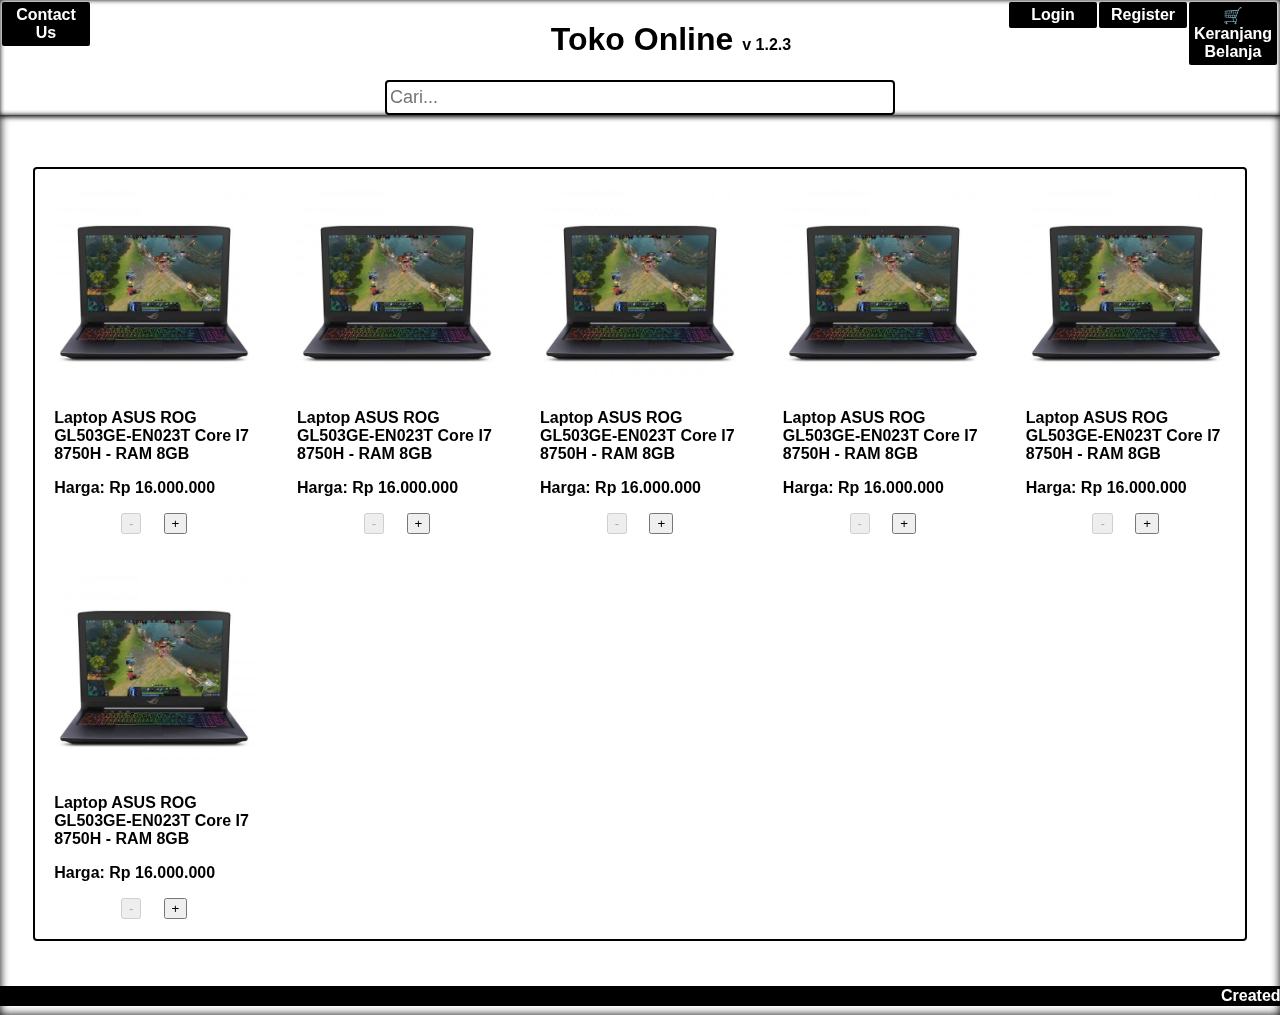
<file: index.html>
<!DOCTYPE html>
<html>
<head>
    <meta charset="UTF-8">
    <meta name="viewport" content="width=device-width, initial-scale=1.0">
    <meta http-equiv="X-UA-Compatible" content="ie=edge">
    <title>Toko Online</title>
    <link rel="stylesheet" href="./css/style.css">
    <script src="script.js"></script>
</head>
<body class="body1">

    <!--Header-->
    <div class="header2"></div>
    <div class="header">
        <div style="width: 100%">
            <a href="ContactUs.html"><button class="button button--black" style="float: left; margin-top: 2px; margin-left: 2px">Contact<br>Us</button></a>
            <a href="KeranjangBelanja.html"><button class="button button--black" style="float: right; margin-top: 2px; margin-right: 3px">🛒Keranjang Belanja</button></a>
            <a href="#containerRegister"><button class="button button--black" style="float: right; margin: 2px; margin-top: 2px">Register</button></a>
            <a href="#containerLogin"><button class="button button--black" style="float: right; margin-top: 2px">Login</button></a>
            <h1 style="display: inline-block; margin-left: 36%"><a href="index.html" style="color: black;
            text-decoration: unset">Toko Online</a></h1>&nbsp;&nbsp;v 1.2.3
        </div>
        <div style="text-align: center; margin-bottom: 20px">
            <input type="search" placeholder="Cari..." style="width: 510px; height: 35px; font-size: 18px; border: solid black 2px; padding: 3px; border-radius: 4px">
        </div>
        <div class="filterSort" id="filterSort">
            <button class="button__filterSort">Filter:</button>&nbsp;&nbsp;&nbsp;<button class="button__filterSort">Sort by:</button>
        </div>
    </div>

    <!-- Iframes -->
    <div class="containerLogin" id="containerLogin">
        <iframe src="Login.html" title="Login Page" class="iframeLogin"></iframe>
    </div>
    <div class="containerRegister" id="containerRegister">
        <iframe src="Register.html" title="Register Page" class="iframeRegister"></iframe>
    </div>

    <!--Body-->
    <div class="body">
        <div class="item">
            <img class="item__thumbnail" src="./img/3960666_77979a37-b61a-4ea6-8a91-decdc3533a89_500_500.jpg">
            <p class="item__description">Laptop ASUS ROG GL503GE-EN023T Core I7 8750H - RAM 8GB</p>
            <p class="item__price">Harga: Rp 16.000.000</p>
            <div style="text-align: center">
                <button class="button__quantity" disabled>-</button> &nbsp; &nbsp;
                <button class="button__quantity">+</button>
            </div>
        </div>
        <div class="item">
            <img class="item__thumbnail" src="./img/3960666_77979a37-b61a-4ea6-8a91-decdc3533a89_500_500.jpg">
            <p class="item__description">Laptop ASUS ROG GL503GE-EN023T Core I7 8750H - RAM 8GB</p>
            <p class="item__price">Harga: Rp 16.000.000</p>
            <div style="text-align: center">
                <button class="button__quantity" disabled>-</button> &nbsp; &nbsp;
                <button class="button__quantity">+</button>
            </div>
        </div>
        <div class="item">
            <img class="item__thumbnail" src="./img/3960666_77979a37-b61a-4ea6-8a91-decdc3533a89_500_500.jpg">
            <p class="item__description">Laptop ASUS ROG GL503GE-EN023T Core I7 8750H - RAM 8GB</p>
            <p class="item__price">Harga: Rp 16.000.000</p>
            <div style="text-align: center">
                <button class="button__quantity" disabled>-</button> &nbsp; &nbsp;
                <button class="button__quantity">+</button>
            </div>
        </div>
        <div class="item">
            <img class="item__thumbnail" src="./img/3960666_77979a37-b61a-4ea6-8a91-decdc3533a89_500_500.jpg">
            <p class="item__description">Laptop ASUS ROG GL503GE-EN023T Core I7 8750H - RAM 8GB</p>
            <p class="item__price">Harga: Rp 16.000.000</p>
            <div style="text-align: center">
                <button class="button__quantity" disabled>-</button> &nbsp; &nbsp;
                <button class="button__quantity">+</button>
            </div>
        </div>
        <div class="item">
            <img class="item__thumbnail" src="./img/3960666_77979a37-b61a-4ea6-8a91-decdc3533a89_500_500.jpg">
            <p class="item__description">Laptop ASUS ROG GL503GE-EN023T Core I7 8750H - RAM 8GB</p>
            <p class="item__price">Harga: Rp 16.000.000</p>
            <div style="text-align: center">
                <button class="button__quantity" disabled>-</button> &nbsp; &nbsp;
                <button class="button__quantity">+</button>
            </div>
        </div>
        <div class="item">
            <img class="item__thumbnail" src="./img/3960666_77979a37-b61a-4ea6-8a91-decdc3533a89_500_500.jpg">
            <p class="item__description">Laptop ASUS ROG GL503GE-EN023T Core I7 8750H - RAM 8GB</p>
            <p class="item__price">Harga: Rp 16.000.000</p>
            <div style="text-align: center">
                <button class="button__quantity" disabled>-</button> &nbsp; &nbsp;
                <button class="button__quantity">+</button>
            </div>
        </div>
    </div>


    <!--Footer-->
    <marquee style="color: white; background-color: black; margin-bottom: 5px; padding: 1px">Created by:  David Erik Junanta, Giovanni Kurniawan & Reynardo Etantyo</marquee>

</body>
</html>
</file>
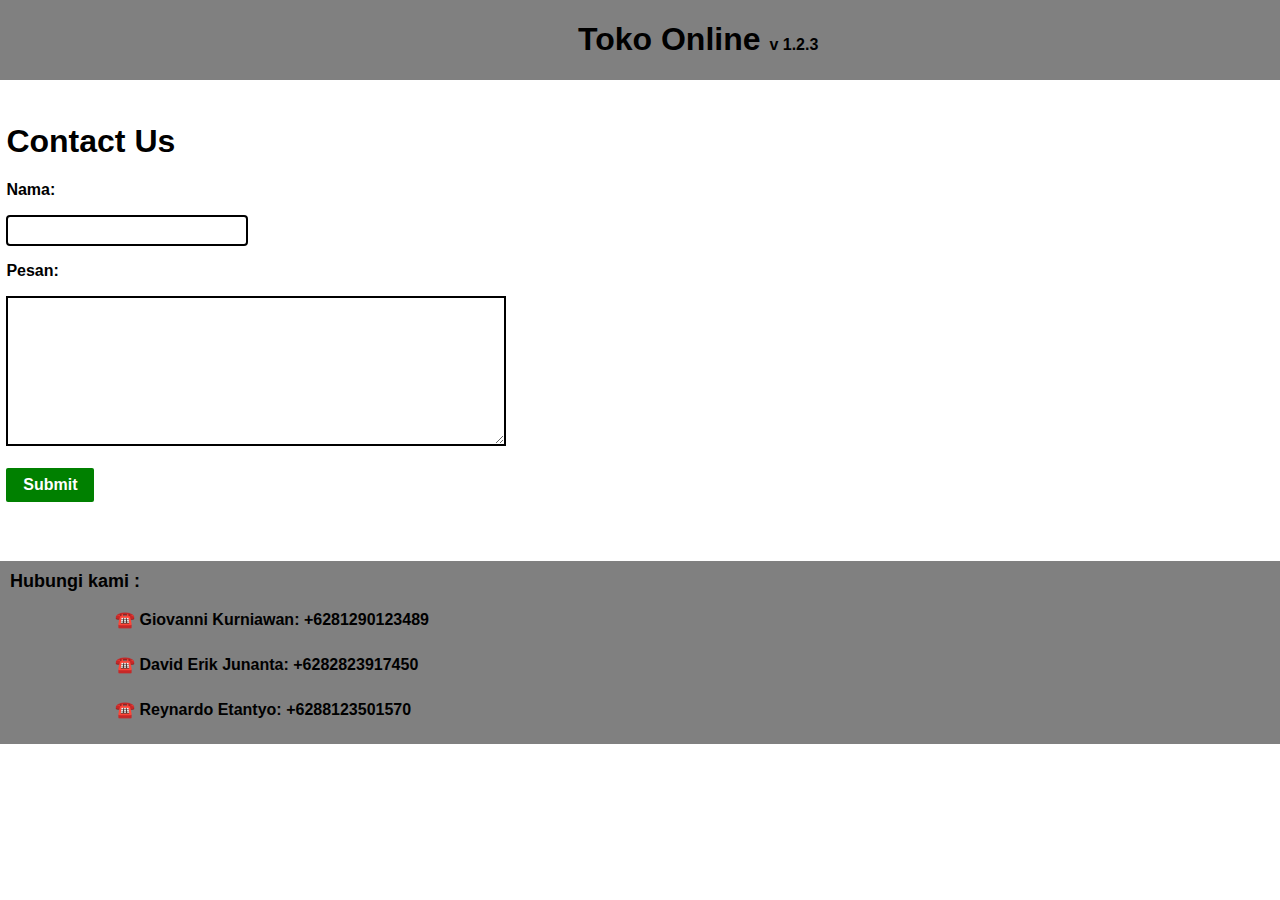
<file: ContactUs.html>
<!DOCTYPE html>
<html>
<head>
    <meta charset="UTF-8">
    <meta name="viewport" content="width=device-width, initial-scale=1.0">
    <meta http-equiv="X-UA-Compatible" content="ie=edge">
    <title>Contact Us</title>
    <link rel="stylesheet" href="./css/style.css">
    <script src="script.js"></script>
</head>
<body>

    <!--Heading-->
    <div style="background: grey; color: black">
        <h1 style="display: inline-block; margin-left: 578px">
            <a href="index.html" style="color: black; text-decoration: unset">Toko Online</a>
        </h1>&nbsp;&nbsp;v 1.2.3
    </div><!-- <hr style="background-color: black; height: 2px; border: 0; margin: 4px 0"> -->

    <!--Body-->
    <div style="margin: 43px 6.4px 23px">
        <h1>Contact Us</h1>
        <p>Nama:</p><input type="text" style="font-size: 18px; border: solid black 2px; padding: 3px; border-radius: 4px">
        <p>Pesan:</p><textarea style="width: 500px; height: 150px;"></textarea>
        <br><br>
        <button class="button button--green" type="submit" onclick="alert('Pesan Anda sudah terkirim!')">Submit</button>
    </div><br>


    <!--Footer-->
    <div style="background-color: grey; color: black">
        <p style="font-size: large; margin-left: 10px; padding-top: 10px;">Hubungi kami : </p>
        <p style="margin-left: 115px; padding-bottom: 10px;">☎️ Giovanni Kurniawan: +6281290123489</p>
        <p style="margin-left: 115px; padding-bottom: 10px;">☎️ David Erik Junanta: +6282823917450</p>
        <p style="margin-left: 115px; padding-bottom: 25px;">☎️ Reynardo Etantyo: +6288123501570</p>
    </div>
    
</body>     
</html>
</file>
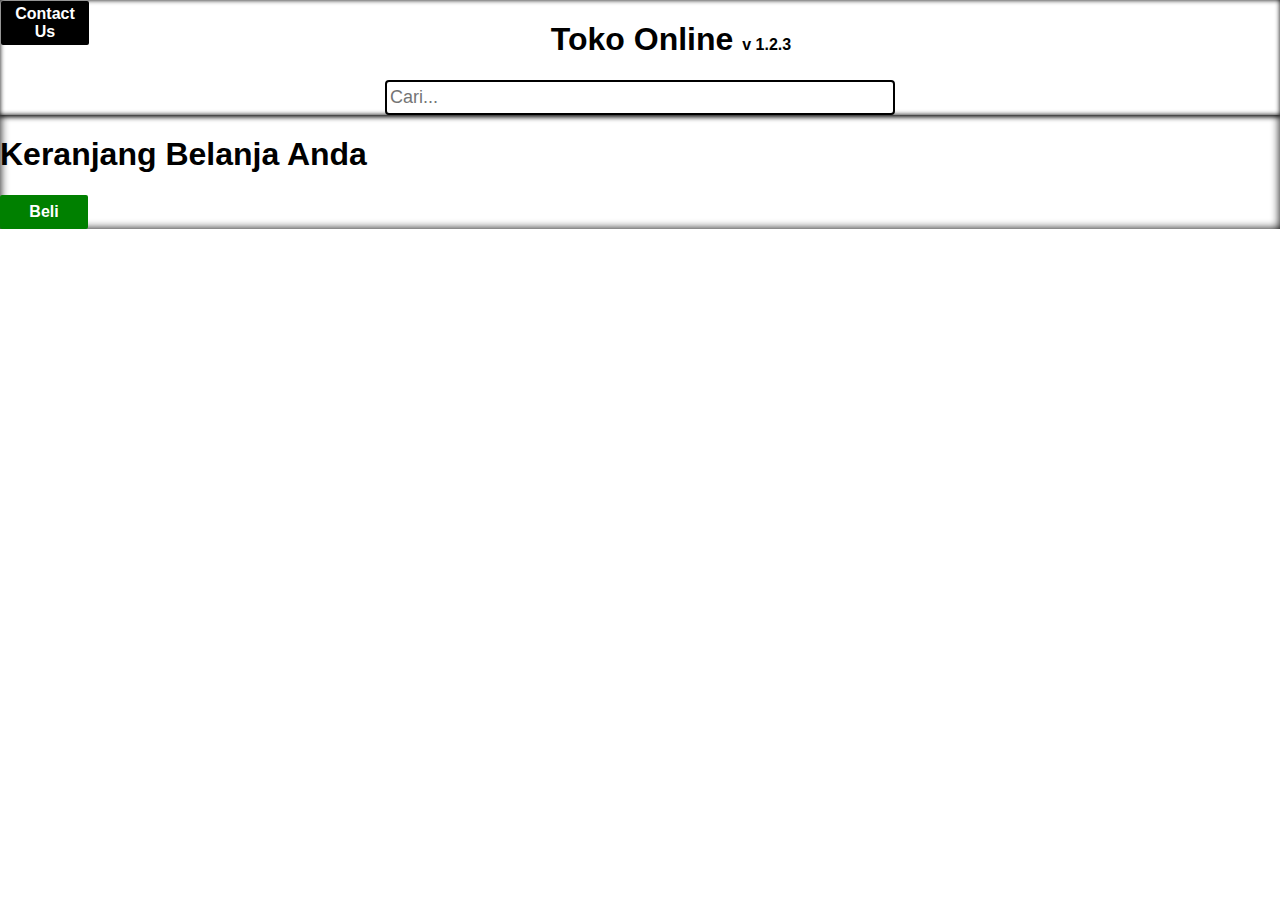
<file: KeranjangBelanja.html>
<!DOCTYPE html>
<html>
<head>
    <meta charset="UTF-8">
    <meta name="viewport" content="width=device-width, initial-scale=1.0">
    <meta http-equiv="X-UA-Compatible" content="ie=edge">
    <title>Keranjang Belanja</title>
    <link rel="stylesheet" href="./css/style.css">
    <script src="script.js"></script>
</head>
<body class="body1">

    <!--Header-->
    <div class="header">
        <div style="width: 100%">
            <a href="ContactUs.html"><button class="button" style="float: left; color: white; background-color:black; margin: 1px">Contact Us</button></a>
            <h1 style="display: inline-block; margin-left: 36%"><a href="index.html" style="color: black; text-decoration: unset">Toko Online</a></h1>&nbsp;&nbsp;v 1.2.3
        </div>
        <div onload="initialize()" style="text-align: center">
            <input type="search" placeholder="Cari..." style="width: 510px; height: 35px; font-size: 18px; border: solid black 2px; padding: 3px; border-radius: 4px">
        </div>
    </div>
    
    
    <!--Body-->
    <div style="width: 100%; height: 100%">
        <h1>Keranjang Belanja Anda</h1>
        <button onclick="alert('Belanjaan Anda sudah dibeli!')" class="button button--green">Beli</button>
    </div>

</body>
</html>
</file>
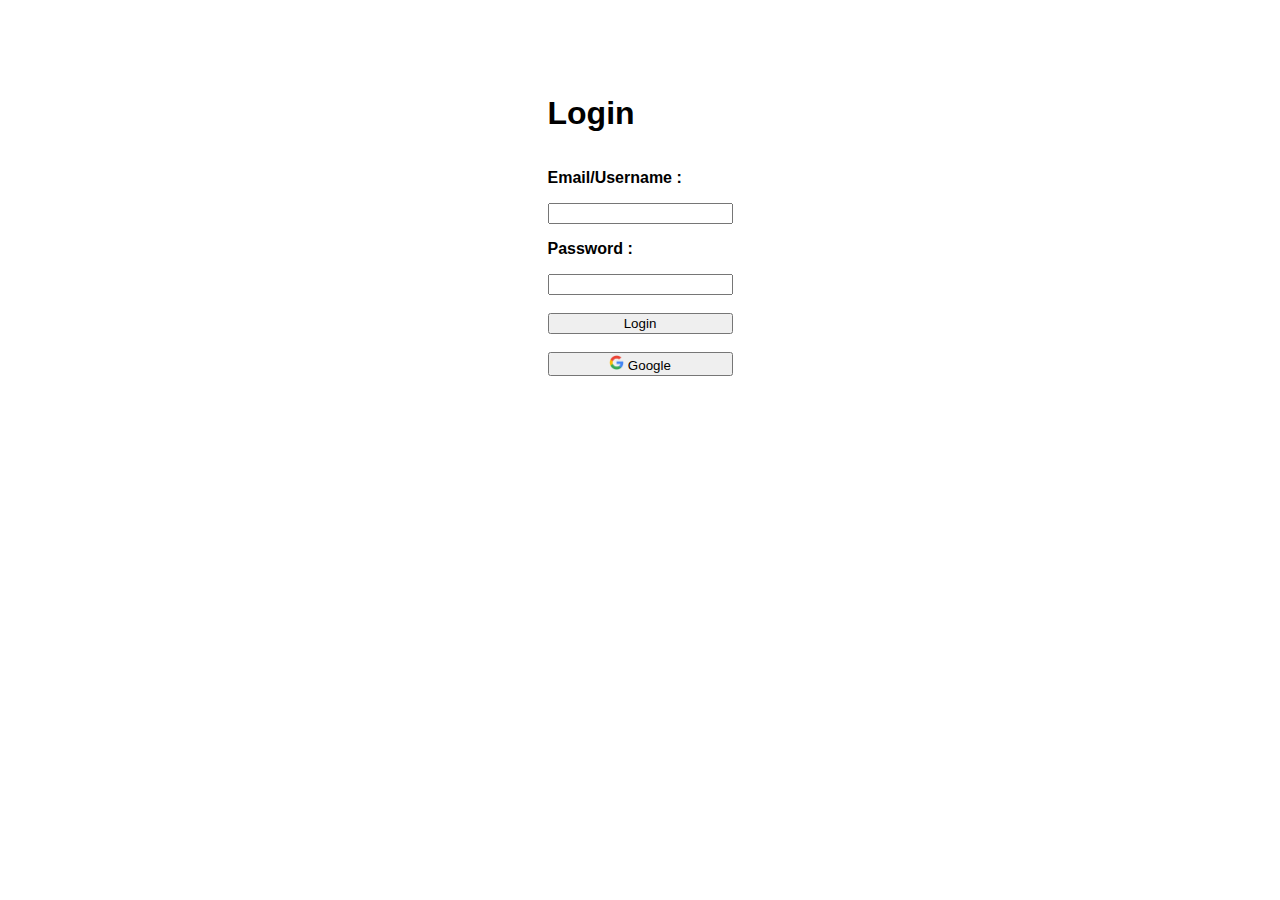
<file: Login.html>
<!DOCTYPE html>
<html>
<head>
    <meta charset="UTF-8">
    <meta name="viewport" content="width=device-width, initial-scale=1.0">
    <meta http-equiv="X-UA-Compatible" content="ie=edge">
    <title>Login</title>
    <link rel="stylesheet" href="./css/style.css">
    <script src="script.js"></script>
</head>
<body>
    <div style="display: grid; place-content: center; width: 450px; height: 450px; margin-left: auto; margin-right: auto">
        <h1>Login</h1>
        <p>Email/Username :</p>
        <input type="text" name="Username" id="">
        <p>Password :</p>
        <input type="password" name="password" id="">
        <br>
        <button>Login</button>
        <br>
        <button class="btn--google"><img src="./img/google-logo-icon-png-transparent-background-osteopathy-16.png" alt="Image not Found" width="15px" height="15px">&nbsp;Google</button>
    </div>
</body>
</html>
</file>
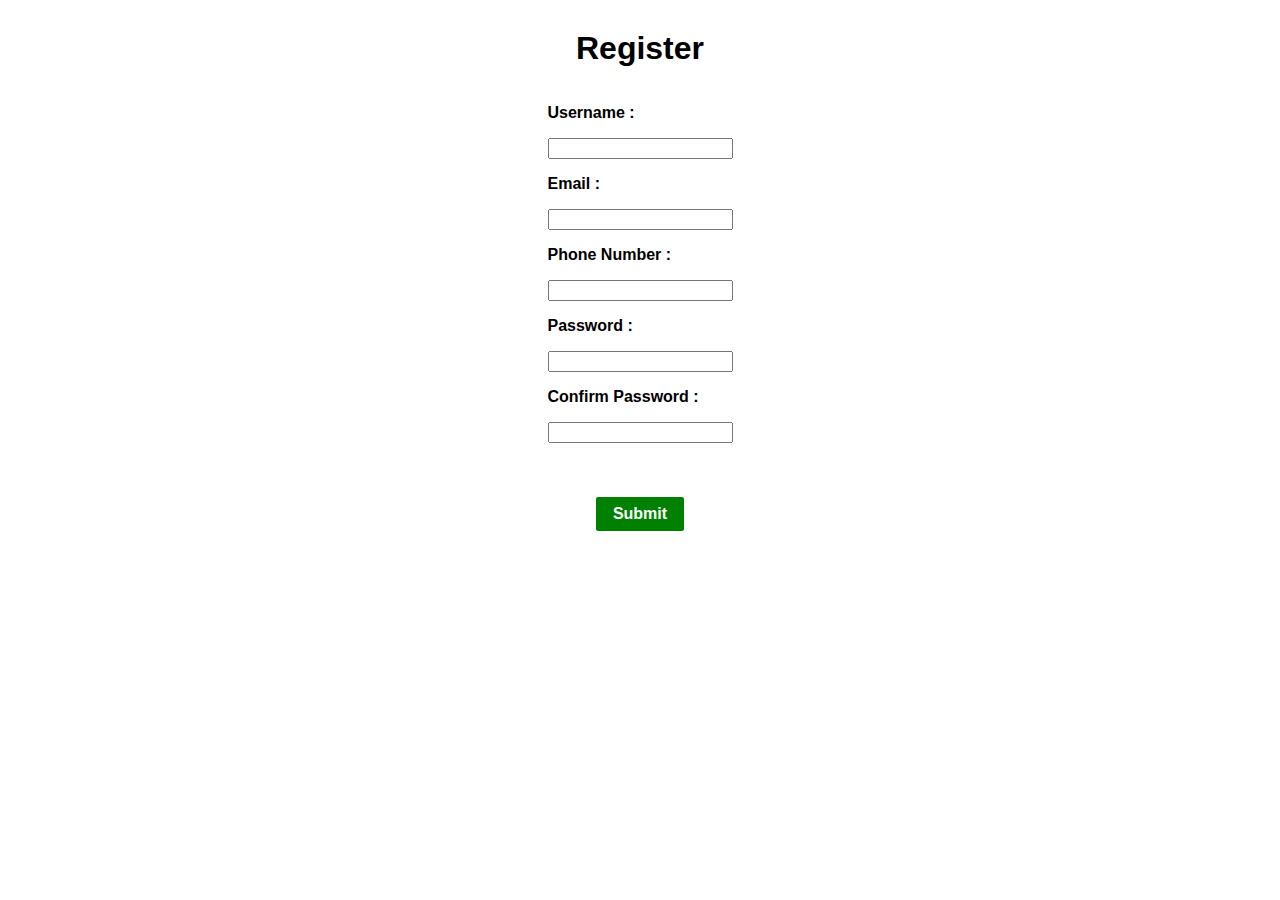
<file: Register.html>
<!DOCTYPE html>
<html>
<head>
    <meta charset="UTF-8">
    <meta name="viewport" content="width=device-width, initial-scale=1.0">
    <meta http-equiv="X-UA-Compatible" content="ie=edge">
    <title>Register</title>
    <link rel="stylesheet" href="./css/style.css">
    <script src="script.js"></script>
</head>
<body>
    <div style="display: grid; place-content: center; width: 450px; 
    height: 540px; margin-left: auto; margin-right: auto">
        <h1 style="text-align: center">Register</h1>
        <p>Username :</p>
        <input type="text" name="username" id="">
        <p>Email :</p>
        <input type="email" name="email" id="">
        <p>Phone Number :</p>
        <input type="tel" name="phoneNumber" id="">
        <p>Password :</p>
        <input type="password" name="password" id="">
        <p>Confirm Password :</p>
        <input type="password" name="password" id="">
        <br><br><br>
        <div style="text-align: center">
            <button type="submit" class="button button--green">Submit</button>
        </div>
    </div>
</body>
</html>
</file>
<file: css/style.css>
*, *::before, *::after {
  box-sizing: border-box;
}

body {
  font-family: Arial, Helvetica, sans-serif;
  font-weight: bold;
  margin: 0;
}

textarea {
  border: 2px solid black;
}

.body1 {
  position: sticky;
  top: 0;
  width: 0;
  height: 100%;
  width: 100%;
  box-shadow: inset 0px 0px 10px;
  z-index: 2;
}

.header {
  position: sticky;
  top: 0;
  width: 100%;
  height: 100%;
  background-color: white;
  box-shadow: 0px 0px 5px 2px, inset 0px 0px 5px;
  z-index: 1;
}

.button {
  width: 5.5em;
  font-weight: bold;
  font-size: 16px;
  padding: 4px;
  border: none;
  border-radius: 2px;
  cursor: pointer;
}
.button--black {
  background: black;
  color: white;
}
.button--green {
  padding: 8px 4px;
  background: green;
  color: white;
}
.button__filterSort {
  background: transparent;
  border: 0;
  padding: 0;
  font-size: 1.1em;
  font-weight: bold;
  cursor: pointer;
}

.filterSort {
  text-align: center;
  margin-bottom: 0.9em;
  display: none;
}

.containerLogin, .containerRegister {
  position: fixed;
  top: 0;
  left: 0;
  width: 100%;
  height: 100%;
  background: rgba(0, 0, 0, 0.7);
  z-index: 3;
  visibility: hidden;
}

:is(.containerLogin, .containerRegister):target {
  visibility: visible;
}

:is(.containerLogin, .containerRegister):active {
  visibility: hidden;
}

.iframeLogin {
  position: absolute;
  width: 450px;
  height: 450px;
  background: white;
  top: 50%;
  left: 50%;
  transform: translate(-50%, -50%);
}

.iframeRegister {
  position: absolute;
  width: 450px;
  height: 560px;
  background: white;
  top: 50%;
  left: 50%;
  transform: translate(-50%, -50%);
}

.body {
  width: 75.88em;
  margin: 52px auto 45px;
  border: 2px solid black;
  border-radius: 4px;
}

.item {
  display: inline-block;
  width: 200px;
  margin: 20px 19.23px;
}
.item__thumbnail {
  width: 200px;
  height: 200px;
  -o-object-fit: scale-down;
     object-fit: scale-down;
}
.item__thumbnail:hover {
  transform: scale(1.2);
}
.item__description {
  overflow: hidden;
  text-overflow: ellipsis;
  display: -webkit-box;
  -webkit-line-clamp: 3;
  line-clamp: 3;
  -webkit-box-orient: vertical;
}
.item__price {
  text-overflow: ellipsis;
  overflow: hidden;
  white-space: nowrap;
}/*# sourceMappingURL=style.css.map */
</file>
